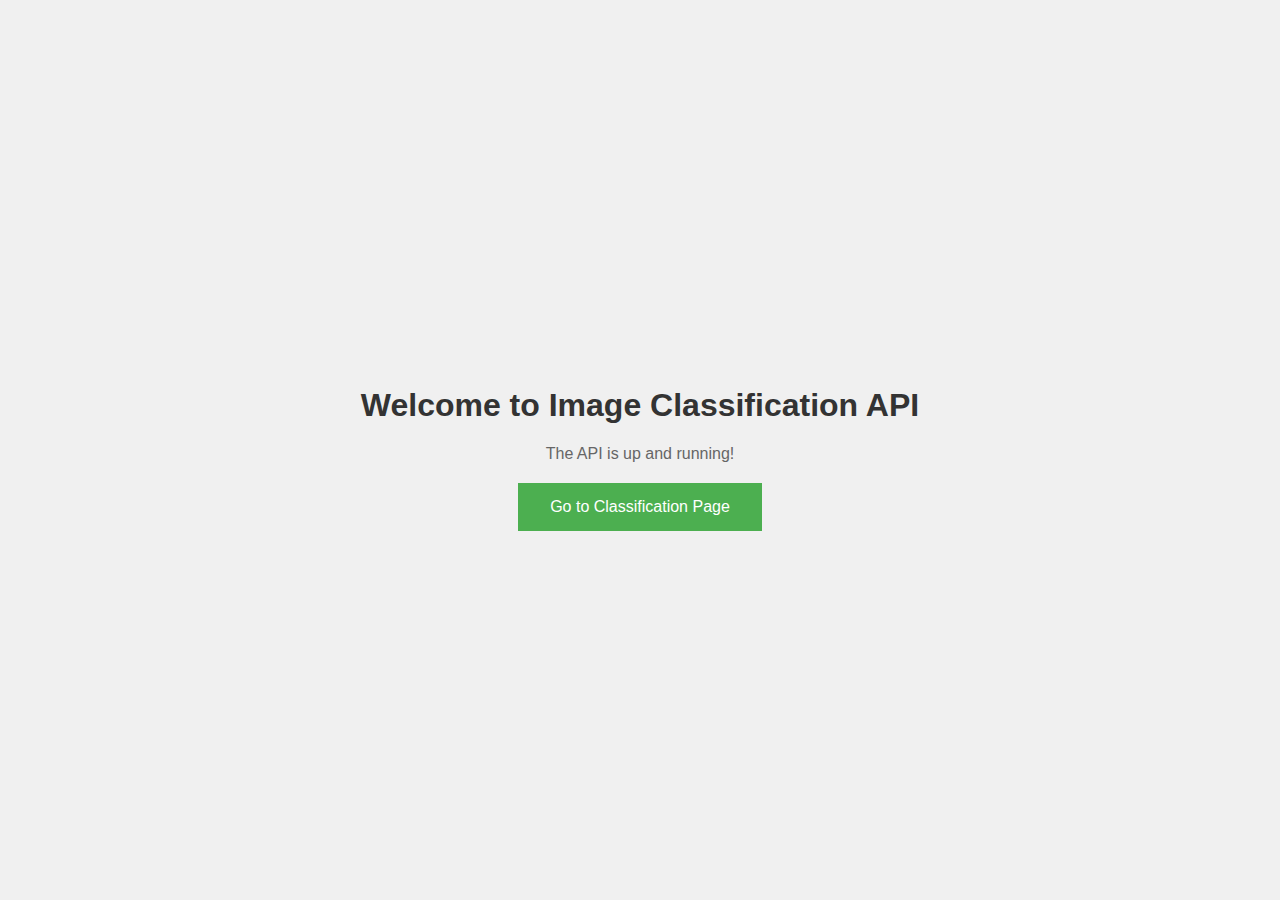
<file: templates/index.html>
<!DOCTYPE html>
<html lang="en">
<head>
    <meta charset="UTF-8">
    <meta name="viewport" content="width=device-width, initial-scale=1.0">
    <title>Image Classification API</title>
    <style>
        body {
            font-family: Arial, sans-serif;
            background-color: #f0f0f0;
            margin: 0;
            padding: 0;
            display: flex;
            justify-content: center;
            align-items: center;
            height: 100vh;
        }
        .container {
            text-align: center;
        }
        h1 {
            color: #333;
        }
        p {
            color: #666;
        }
        .button {
            background-color: #4CAF50; /* Green */
            border: none;
            color: white;
            padding: 15px 32px;
            text-align: center;
            text-decoration: none;
            display: inline-block;
            font-size: 16px;
            margin: 4px 2px;
            cursor: pointer;
        }
    </style>
</head>
<body>
    <div class="container">
        <h1>Welcome to Image Classification API</h1>
        <p>The API is up and running!</p>
        <a href="/classification" class="button">Go to Classification Page</a>
    </div>
</body>
</html>
</file>
